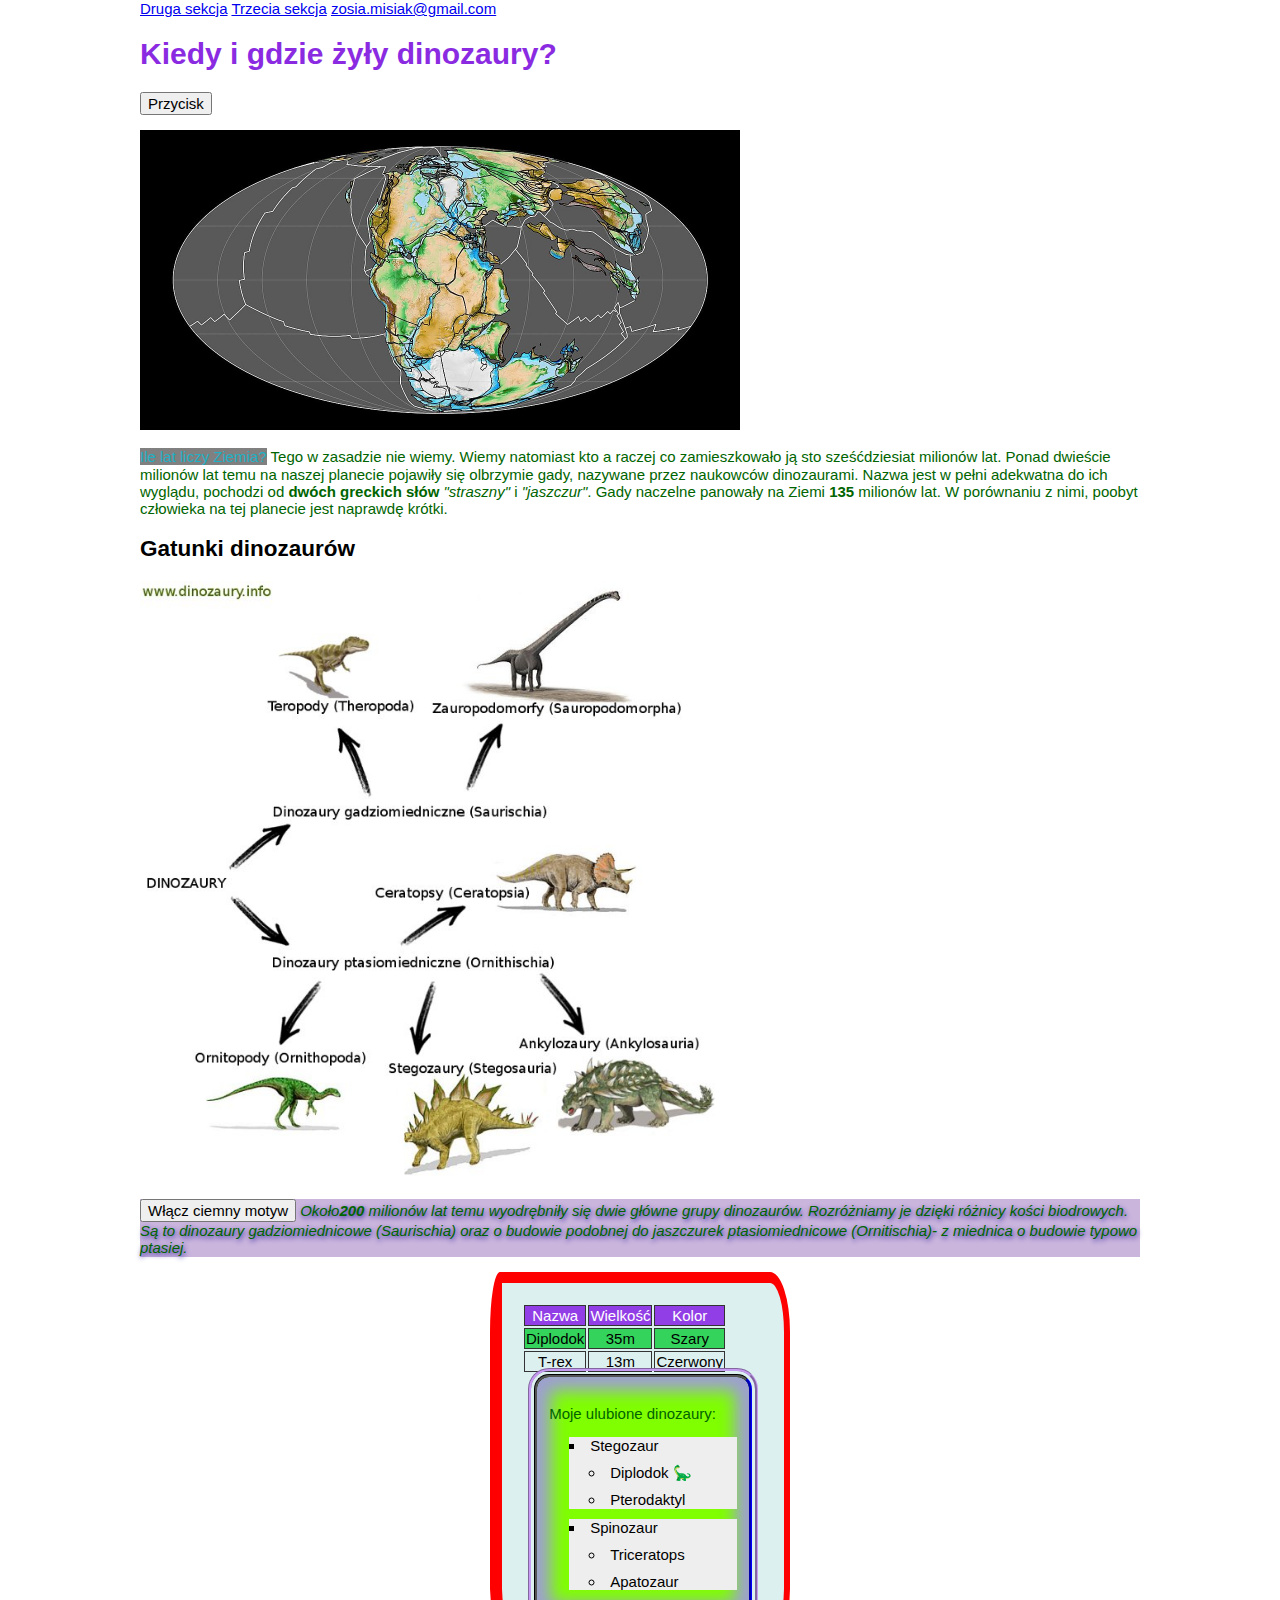
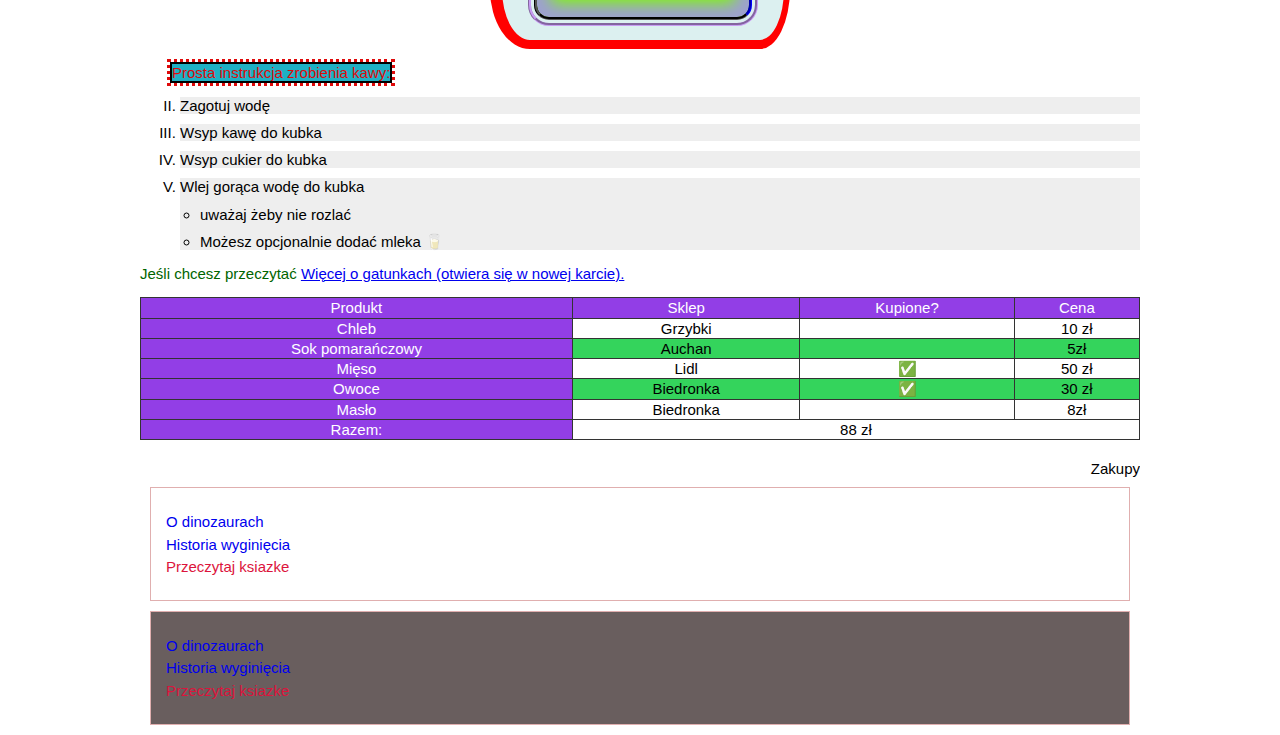
<file: obrazek/Dinozaury.html>
<!DOCTYPE html>
<!-- saved from url=(0067)file:///C:/Dev/Moja%20strona/index.html#%20historia-wygini%C4%99cia -->
<html lang="pl"><head><meta http-equiv="Content-Type" content="text/html; charset=UTF-8">
  
  <meta http-equiv="X-UA-Compatible" content="IE=edge">
  <meta name="viewport" content="width=device-width, initial-scale=1.0">
  <title>Dinozaury</title>
  <link rel="stylesheet" href="./Dinozaury_files/normalize.min.css" integrity="sha512-NhSC1YmyruXifcj/KFRWoC561YpHpc5Jtzgvbuzx5VozKpWvQ+4nXhPdFgmx8xqexRcpAglTj9sIBWINXa8x5w==" crossorigin="anonymous" referrerpolicy="no-referrer">
  <link href="./Dinozaury_files/style.css" rel="stylesheet">
  <script defer="" src="./Dinozaury_files/script.js.pobrane"></script>

</head>

<body>

  <a href="file:///C:/Dev/Moja%20strona/index.html#druga-sekcja">Druga sekcja</a>
  <a href="file:///C:/Dev/Moja%20strona/index.html#trzecia-sekcja">Trzecia sekcja</a>
  <a href="mailto:zosia.misiak@gmail.com">
    zosia.misiak@gmail.com
  </a>
  <h1 class="naglowek"> Kiedy i gdzie żyły dinozaury?</h1>
  <section>
    <p>
      <button class="Przycisk" id="btnHeader">Przycisk</button>
    </p>
    <img witdh="400" height="300" src="./Dinozaury_files/pangea.jpg" alt="Ziemia w czasie życia dinozaurów-Pangea">
    <div class="pudelko">
      <p> <span class="ciekawyElement"> Ile lat liczy Ziemia?</span> Tego w zasadzie nie wiemy. Wiemy natomiast kto a
        raczej co zamieszkowało ją sto sześćdziesiat milionów lat.
        Ponad dwieście milionów lat temu na naszej planecie pojawiły się olbrzymie gady, nazywane przez naukowców
        dinozaurami.
        Nazwa jest w pełni adekwatna do ich wyglądu, pochodzi od <span class="bold">dwóch greckich słów</span>
        <i>"straszny"</i>
        i <i>"jaszczur"</i>.
        Gady naczelne panowały na Ziemi <strong>135</strong> milionów lat. W porównaniu z nimi, poobyt człowieka na
        tej planecie jest naprawdę krótki.
      </p>
    </div>
  </section>
  <h2> Gatunki dinozaurów</h2>
  <section id="druga-sekcja">
    <img height="600" src="./Dinozaury_files/gatunki-dinozaurow.jpg" alt="Gatunki diznozaurów">
    <div class="akapit">
      <p id="paragrafTestowy"> 
        <button class="button" id="btnColor">Włącz ciemny motyw</button>
        Około<strong>200</strong> milionów lat temu wyodrębniły się dwie główne grupy dinozaurów. Rozróżniamy je dzięki
        różnicy kości biodrowych. Są to dinozaury
        gadziomiednicowe (Saurischia) oraz o budowie podobnej do jaszczurek ptasiomiednicowe (Ornitischia)- z miednica o
        budowie typowo
        ptasiej.
      </p>
    </div>
  </section>
  <!--komentarz-->
  <!-- dupa ctrl+ukośnik  --> 

  <div class="element">
    <section id="trzecia-sekcja">
      <table>
        <tbody><tr class="tableRow">
          <th class="tableCell tableHeader">Nazwa</th>
          <th class="tableCell tableHeader">Wielkość</th>
          <th class="tableCell tableHeader">Kolor</th>
        </tr>
        <tr class="tableRow">
          <td class="tableCell">Diplodok</td>
          <td class="tableCell">35m</td>
          <td class="tableCell">Szary</td>
        </tr>
        <tr class="tableRow">
          <td class="tableCell">T-rex</td>
          <td class="tableCell">13m</td>
          <td class="tableCell">Czerwony</td>
        </tr>
      </tbody></table>
    </section>

    <div class="subElement">
      <p>Moje ulubione dinozaury:</p>
      <ul class="list unorderedList">
        <li class="listIthem">
          Stegozaur
          <ul class="list">
            <li class="listIthem">Diplodok 🦕</li>
            <li class="listIthem">Pterodaktyl</li>
          </ul>
        </li>
        <li class="listIthem">
          Spinozaur
          <ul class="list">
            <li class="listIthem">Triceratops</li>
            <li class="listIthem">Apatozaur</li>
          </ul>
        </li>
      </ul>
    </div>
  </div>
  <p>
    <span class="inline"> Prosta instrukcja zrobienia kawy: </span>
  </p>
  <ol type="I" start="2">
    <li class="listIthem">Zagotuj wodę</li>
    <li class="listIthem">Wsyp kawę do kubka</li>
    <li class="listIthem">Wsyp cukier do kubka</li>
    <li class="listIthem">Wlej gorąca wodę do kubka
      <ul class="list">
        <li class="listIthem">uważaj żeby nie rozlać</li>
        <li class="listIthem">Możesz opcjonalnie dodać mleka 🥛 </li>
      </ul>
    </li>
  </ol>
  <p>
    Jeśli chcesz przeczytać
    <a rel="noreferrer noopener" target="_blank" href="https://www.national-geographic.pl/artykul/rodzaje-dinozaurow-ciekawostki-i-opisy-gatunkow-co-wiemy-o-tych-pradawnych-gadach" title="Artykuł o rodzajach dinozaurów">

      Więcej o gatunkach (otwiera się w nowej karcie).
    </a>
  </p>

  <div class="container">
    <table class="table">
      <caption class="caption">Zakupy</caption>
        <thead>
          <tr class="tableRow">
            <th class="tableCell tableHeader" scope="col">Produkt</th>
            <th class="tableCell tableHeader" scope="col">Sklep</th>
            <th class="tableCell tableHeader" scope="col">Kupione?</th>
            <th class="tableCell tableHeader" scope="col">Cena</th>
          </tr>
        </thead>
      <tbody>
        <tr class="tableRow">
          <th class="tableCell tableHeader" scope="row">Chleb</th>
          <td class="tableCell">Grzybki</td>
          <td class="tableCell"></td>
          <td class="tableCell">10 zł</td>
        </tr>
        <tr class="tableRow">
          <th class="tableCell tableHeader" scope="row">Sok pomarańczowy</th>
          <td class="tableCell">Auchan</td>
          <td class="tableCell"></td>
          <td class="tableCell">5zł</td>
        </tr>
        <tr class="tableRow">
          <th class="tableCell tableHeader" scope="row">Mięso</th>
          <td class="tableCell">Lidl</td>
          <td class="tableCell">✅</td>
          <td class="tableCell">50 zł</td>
        </tr>
        <tr class="tableRow">
          <th class="tableCell tableHeader" scope="row">Owoce</th>
          <td class="tableCell">Biedronka</td>
          <td class="tableCell"> ✅</td>
          <td class="tableCell">30 zł</td>
        </tr>
        <tr class="tableRow">
          <th class="tableCell tableHeader" scope="row">Masło</th>
          <td class="tableCell">Biedronka</td>
          <td class="tableCell"></td>
          <td class="tableCell">8zł</td>
        </tr>
      </tbody>
      <tfoot>
        <tr class="tableRow">
          <th class="tableCell tableHeader">Razem:</th>
          <td class="tableCell" scope="row" colspan="3">88 zł</td> 
        </tr>  
      </tfoot>
    </table>
  </div>

  <nav class="navigation">
    <ul class="navigation__list">
      <li class="navigation__item">
        <a href="file:///C:/Dev/Moja%20strona/index.html#o-dinozaurach" class="navigation__link">O dinozaurach</a>
      </li>
      <li class="navigation__item">
        <a href="file:///C:/Dev/Moja%20strona/index.html#%20historia-wygini%C4%99cia" class="navigation__link">Historia wyginięcia</a>
      </li>
      <li class="navigation__item">
        <a href="file:///C:/Dev/Moja%20strona/index.html#przeczytaj-ksiazke" class="navigation__link navigation__link--buy ">Przeczytaj ksiazke</a>
      </li>
    </ul>
  </nav>

  <nav class="navigation navigation--dark">
    <ul class="navigation__list">
      <li class="navigation__item">
        <a href="file:///C:/Dev/Moja%20strona/index.html#o-dinozaurach" class="navigation__link">O dinozaurach</a>
      </li>
      <li class="navigation__item">
        <a href="file:///C:/Dev/Moja%20strona/index.html#%20historia-wygini%C4%99cia" class="navigation__link">Historia wyginięcia</a>
      </li>
      <li class="navigation__item" style="
    color: #7cdfd6;
">
        <a href="file:///C:/Dev/Moja%20strona/index.html#przeczytaj-ksiazke" class="navigation__link navigation__link--buy ">Przeczytaj ksiazke</a>
      </li>
    </ul>
  </nav>




</body></html>
</file>
<file: obrazek/Dinozaury_files/style.css>
html{
   font-family: 'Lato', sans-serif;
   font-size: 15px;
   box-sizing: border-box;
   line-height: 1,5;
   margin: auto;
   max-width: 1000px;

}

*, ::after, ::before {
   box-sizing: inherit;
}
.naglowek {
    color: blueviolet;
 }
 .pudelko {
    color: rgb(176 105 146);
 }
 .ciekawyElement{
    color: rgb(30, 176, 196);
    background-color: grey;
 }
.akapit{
    color: rgb(14, 15, 15);
    background-color: rgb(202, 181, 221);
    text-shadow: 1px 2px 5px rgb(35, 21, 153);
    font-style: italic;
}
p {
   font-family: "Arial", sans-serif;
   color: darkgreen;
}
/*komentarz*/
.element {
width: 300px;
background-color: rgba(208, 235, 235, 0.753);
max-width: 500px;
border:2mm solid red;
border-width: 3mm 6px 9px 12px;
border-radius: 10px 20px 30px 40px/60px;
padding: 20px;
margin: auto;
overflow:x;
}

.subElement {
   width: 90%;
   background-color: chartreuse;
   border-style: groove;
   border-color: black;
   border-right-color: blue;
   border-radius: 15px;
   padding: 5%;
   margin: auto;
   outline-offset: 3px;
   outline: auto;
   outline-style: groove;
   outline-color: rgb(200, 155, 243);
   position: relative;
   box-shadow: 0px 0px 16px 14px rgba(222, 151, 229, 0.91);
   box-shadow: inset 0px 0px 16px 14px rgba(161, 151, 229, 0.91);
   overflow-y: ;
}

.inline {
   margin: 30px;
   height: 200px;
   width: 300px;
   color:rgb(223, 10, 10);
   background: rgb(30, 176, 196);
   border: solid black 2px;
   outline width: 10px;
   outline-style: dotted
}
.bold {
   font-weight: bold;
}
 .tableCell{
   border: 1px solid #333;
   padding: 20p;
   text-align: center;
   vertical-align: middle;
 }
 .table {
   border-collapse: collapse;
   width: 100%;
 }
 .caption {
   caption-side: bottom;
   text-align: right;
   margin-top: 20px;
}
.tableHeader{
   background-color: rgb(146, 62, 230);
   color: white;
   font-weight: normal;
}
.tableRow:nth-child(even) {
   background: rgb(52, 212, 92);
}
.tableRow:hover{
   background: rgb(14, 13, 13);
   color: white;
}
.container {
   overflow-x: auto;
}
.listIthem{
   margin: 10px 0;
   background: #eee;
}
.list {
   padding-left: 20px;
}
.orderList {
   list-style-type: upper-alpha;
}
.unorderedList{
   list-style-type: square;
   list-style-position: inside;
}
.dark {
   color: #eee;
   background:#222 ;

}
.buttonDark{
   background-color: black;
   color: yellow;
}

.navigation {
   padding: 10px;
   margin: 10px;
   border: 1px solid rgb(224, 175, 175);
}

.navigation__list{
list-style: none;
padding-left: 0;
}
.navigation__item{
margin: 5px;
}
.navigation__link{
text-decoration: none;
}
.navigation__link--buy{
   color: crimson;
}
.navigation--dark{
   background: rgb(105, 94, 94);
}
</file>
